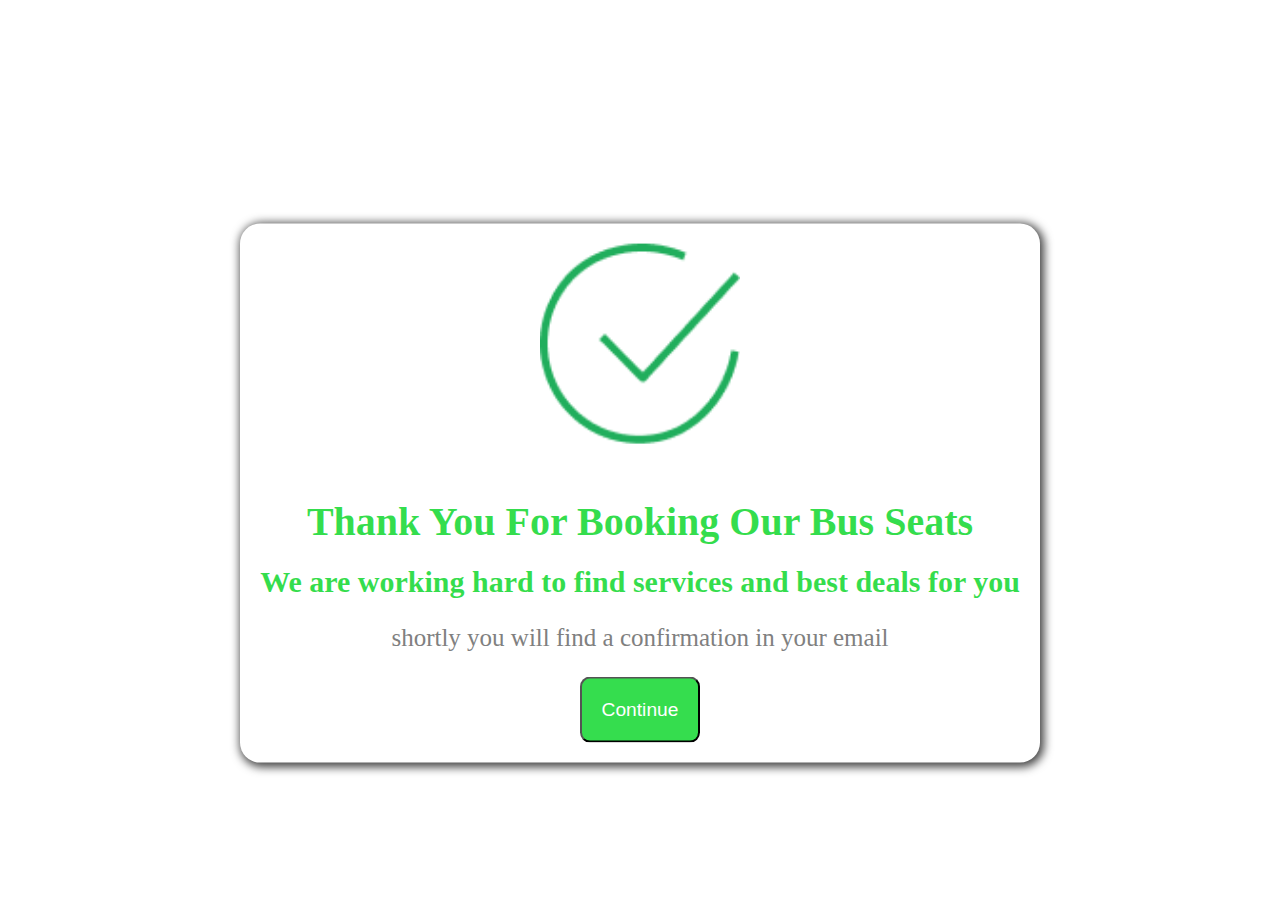
<file: index2.html>
<!DOCTYPE html>
<html lang="en">

<head>
    <meta charset="UTF-8">
    <meta name="viewport" content="width=device-width, initial-scale=1.0">
    <title>Document</title>
    <style>
        .div {
            width: 200px;
            height: 200px;
            margin-bottom: 30px;
        }

        .narrow {
            text-align: center;
            padding: 20px;
            background-color: white;
            border-radius: 20px;
            transform: translateY(40%) ;
            box-shadow: 2px 2px 10px 2px rgba(0, 0, 0, 0.75);
        }

        .h2 {
            margin-top: 20px;
            margin-bottom: 10px;
            font-size: 40px;
            color: #0fd72dd7;

        }

        .divMain {

            display: flex;
            justify-content: center;
            align-items: center;
            height: auto;
        }

        .h3 {
            color: #0fd72dd7;
            margin-top: 20px;
            font-size: 30px;

        }

        .p {
            color: GRAY;
            font-size: 25PX;
        }

        .btn {
            background-color: #0fd72dd7;
            cursor: pointer;
            border-radius: 10px;
            font-size: larger;
            padding: 20px;
           
        }

        .btn a {
            color: white;
            text-decoration: none;
        }

        .btn a:focus {
            color: green;

        }

        .body {

            display: flex;
            align-items: center;
            justify-content: center;
        }
    </style>
</head>

<body class="body">
    <main class="divMain">
        <section class="narrow">
            <div >
                <div><img class="div" src="images/success.png" alt=""></div>
                <div>
                    <h2 class="h2">Thank You For Booking Our Bus Seats</h2>
                    <h2 class="h3">We are working hard to find services and best deals for you</h2>
                    <p class="p">shortly you will find a confirmation in your email</p>
                    <button class="btn"><a href=""><a href="index.html">Continue</a></a></button>
                </div>
            </div>
        </section>
    </main>
</body>

</html>
</file>
